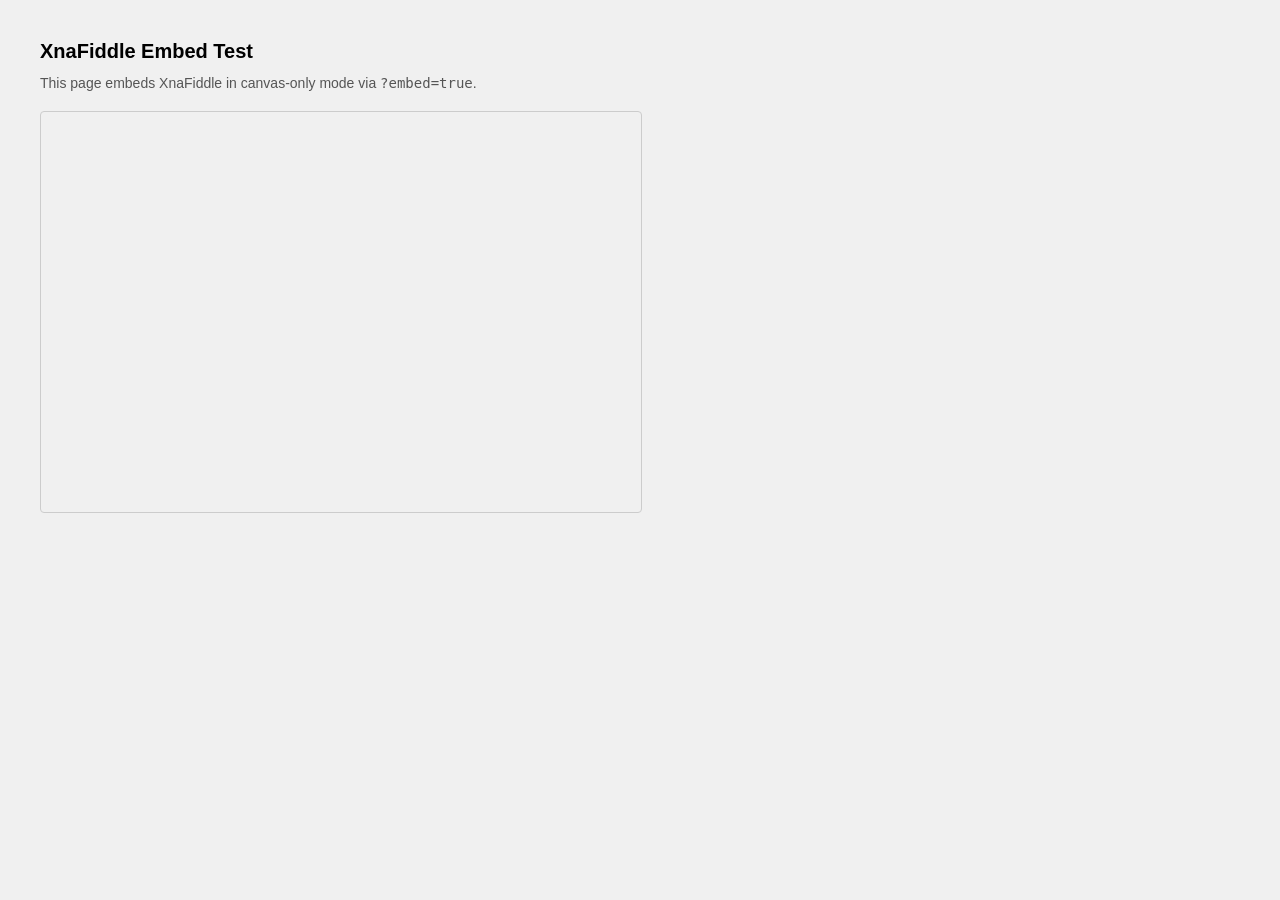
<file: embed-test.html>
<!DOCTYPE html>
<html lang="en">
<head>
    <meta charset="UTF-8">
    <title>XnaFiddle Embed Test</title>
    <style>
        body {
            margin: 0;
            padding: 40px;
            background: #f0f0f0;
            font-family: 'Segoe UI', sans-serif;
        }
        h1 { font-size: 20px; margin: 0 0 12px; }
        p  { font-size: 14px; color: #555; margin: 0 0 20px; }
        iframe {
            display: block;
            width: 600px;
            height: 400px;
            border: 1px solid #ccc;
            border-radius: 4px;
        }
    </style>
</head>
<body>
    <h1>XnaFiddle Embed Test</h1>
    <p>This page embeds XnaFiddle in canvas-only mode via <code>?embed=true</code>.</p>
    <iframe src="https://localhost:60440/?embed=true&example=AposShapes" allowfullscreen></iframe>
</body>
</html>
</file>
